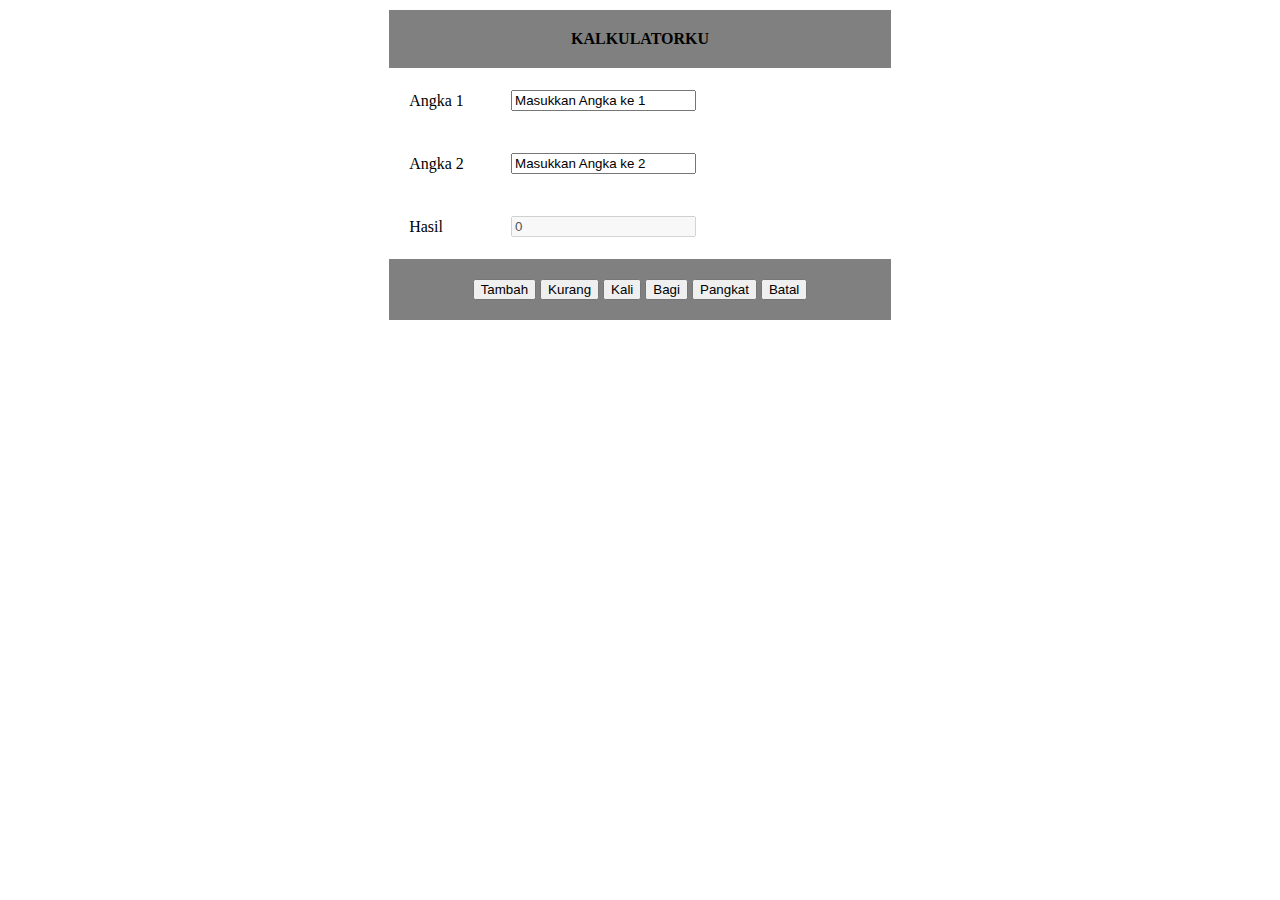
<file: cika.html>
<!DOCTYPE html>
<html>
    <head>
        <title>TUGAS KALKULATOR</title>
    </head>
    <body>
        <form id="formulir">
            <table align="center" cellpadding="20" width="40%" border="0">
                <thead>
                    <tr bgcolor="gray">
                        <th colspan="2">KALKULATORKU</th>
                    </tr>    
                </thead>
                <tfoot>
                    <tr bgcolor="gray">
                        <th colspan="2">
                            
                            <input onclick="hitung(this.name)" type="button" value="Tambah" name="tambah">
                            <input onclick="hitung(this.name)" type="button" value="Kurang" name="kurang">
                            <input onclick="hitung(this.name)" type="button" value="Kali" name="kali">
                            <input onclick="hitung(this.name)" type="button" value="Bagi" name="bagi">
                            <input onclick="hitung(this.name)" type="button" value="Pangkat" name="pangkat">
                            <input type="button" name="batal" value="Batal" onclick="kosongAll()" />
                            
                        </th>
                    </tr>    
                </tfoot>
                <tbody>
                    <tr>
                        <td width="20%" cellpadding="15">Angka 1</td>
                        <td>
                            <input type="text" width="30%" cellpadding="15" cellspacing="15" name="a1" value="Masukkan Angka ke 1" onfocus="kosong1()"/>
                        </td>
                    </tr>
                    <tr>
                        <td width="20%" cellpadding="15">Angka 2</td>
                        <td>
                            <input type="text" width="20%" cellpadding="15" cellspacing="15" name="a2" value="Masukkan Angka ke 2" onfocus="kosong2()"/>
                        </td>
                    </tr>
                    <tr>
                        <td>Hasil</td>
                        <td>
                            <input type="text" name="hasil" value="0" disabled/>
                        </td>
                    </tr>
                </tbody>        
            </table>    
        </form>    
        <script src="hitung.js"></script>
    </body>        
</html>
</file>
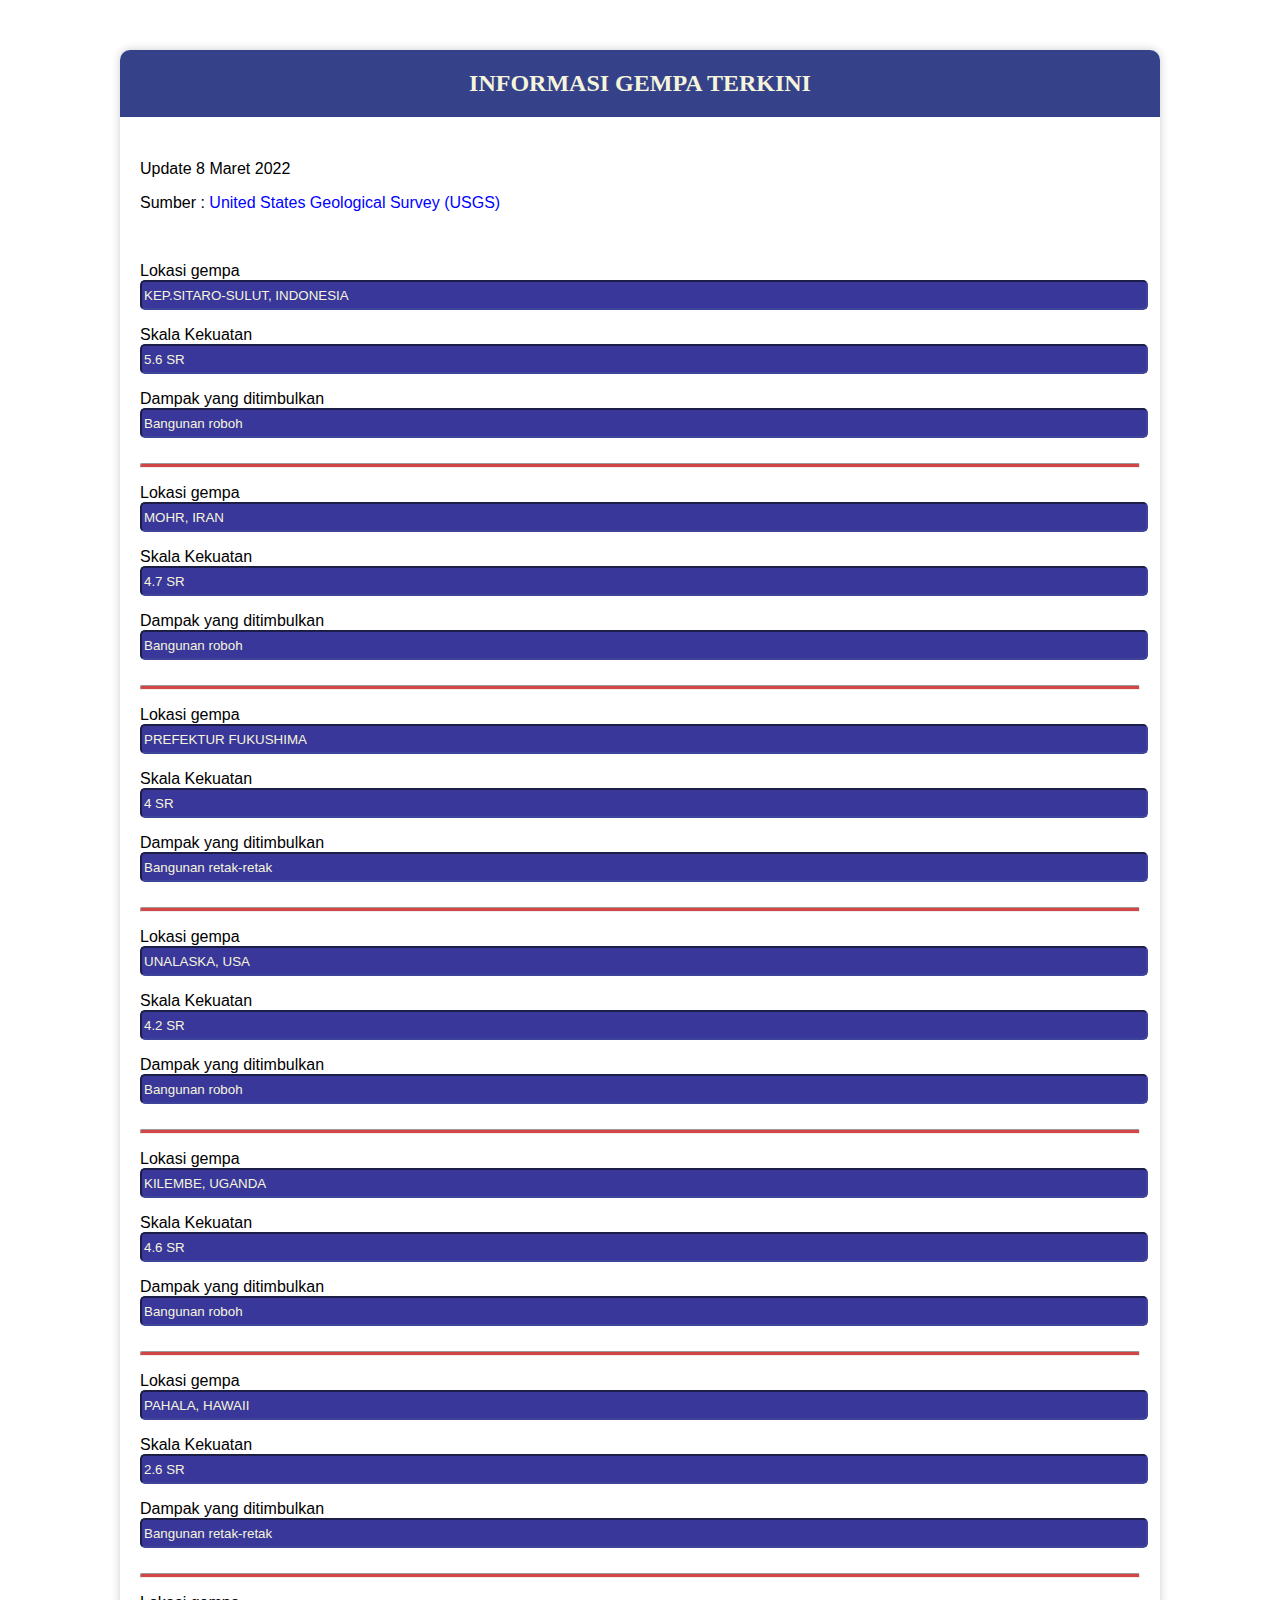
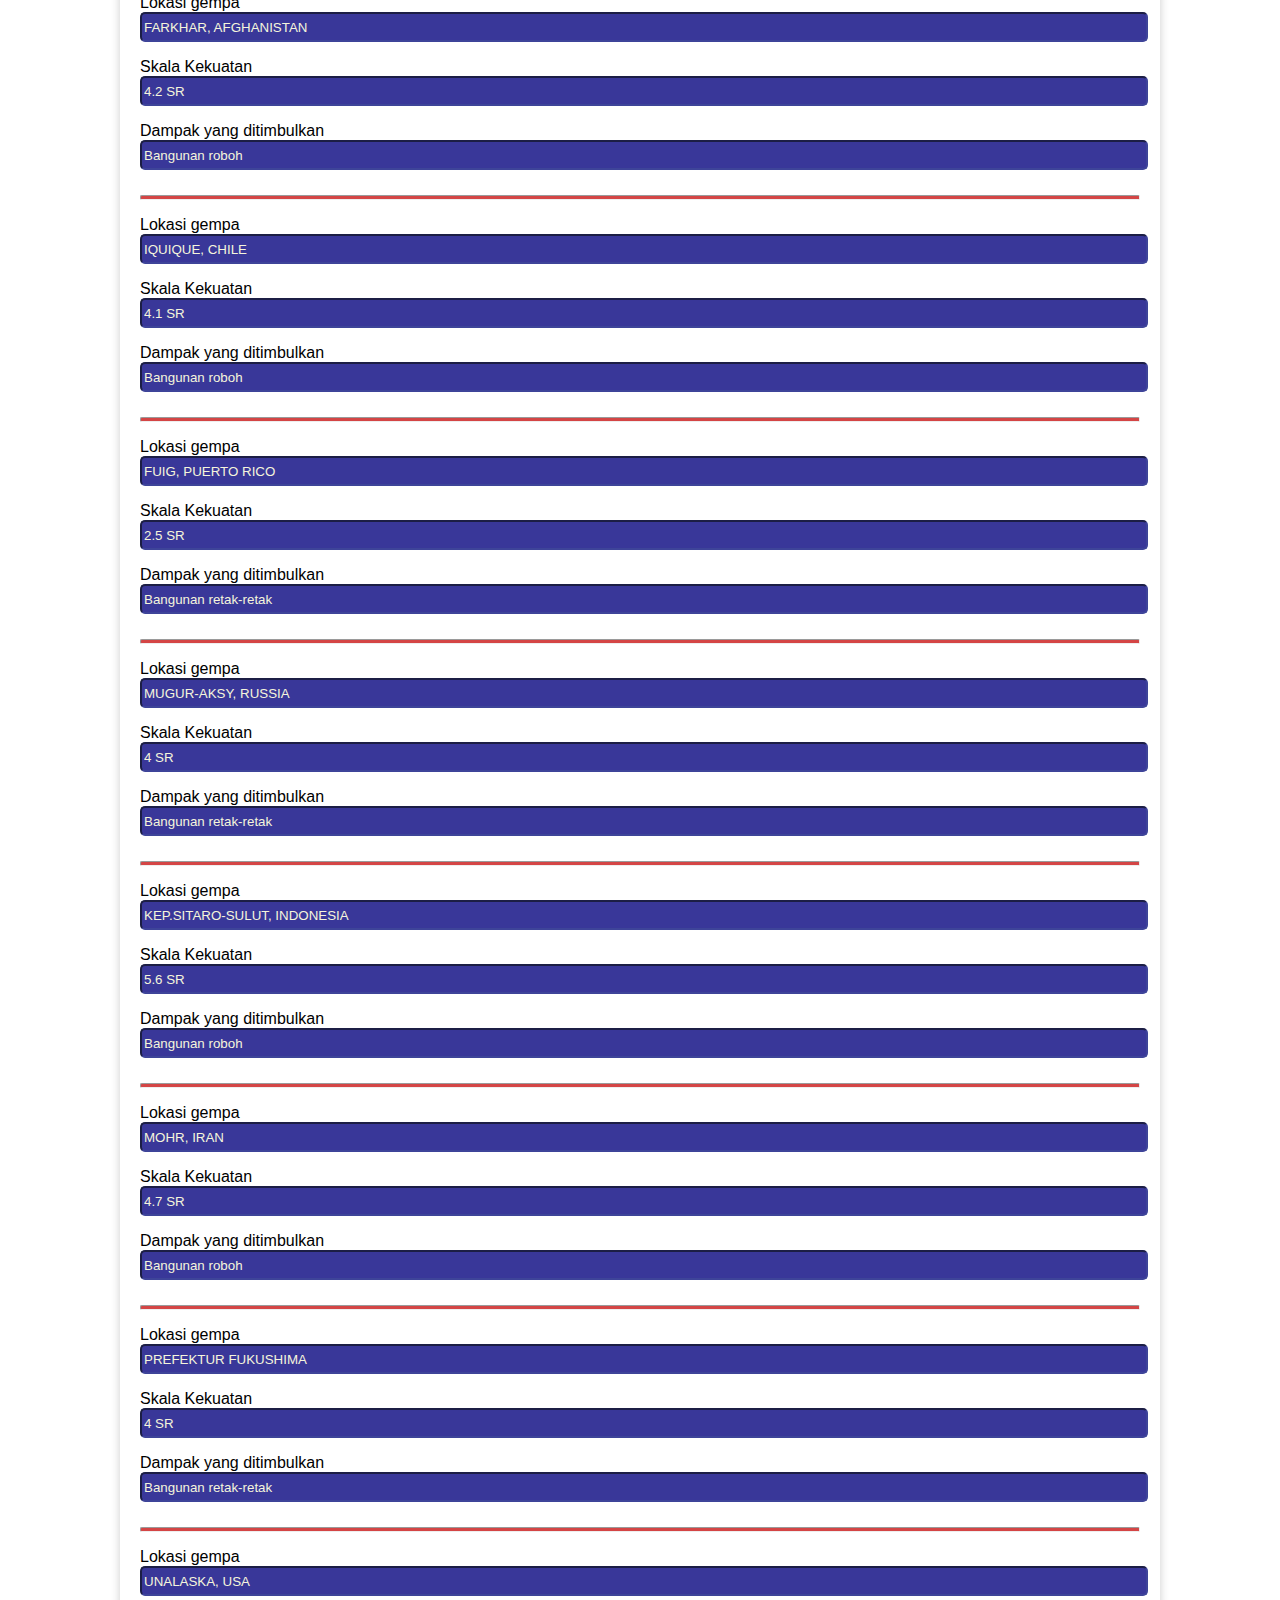
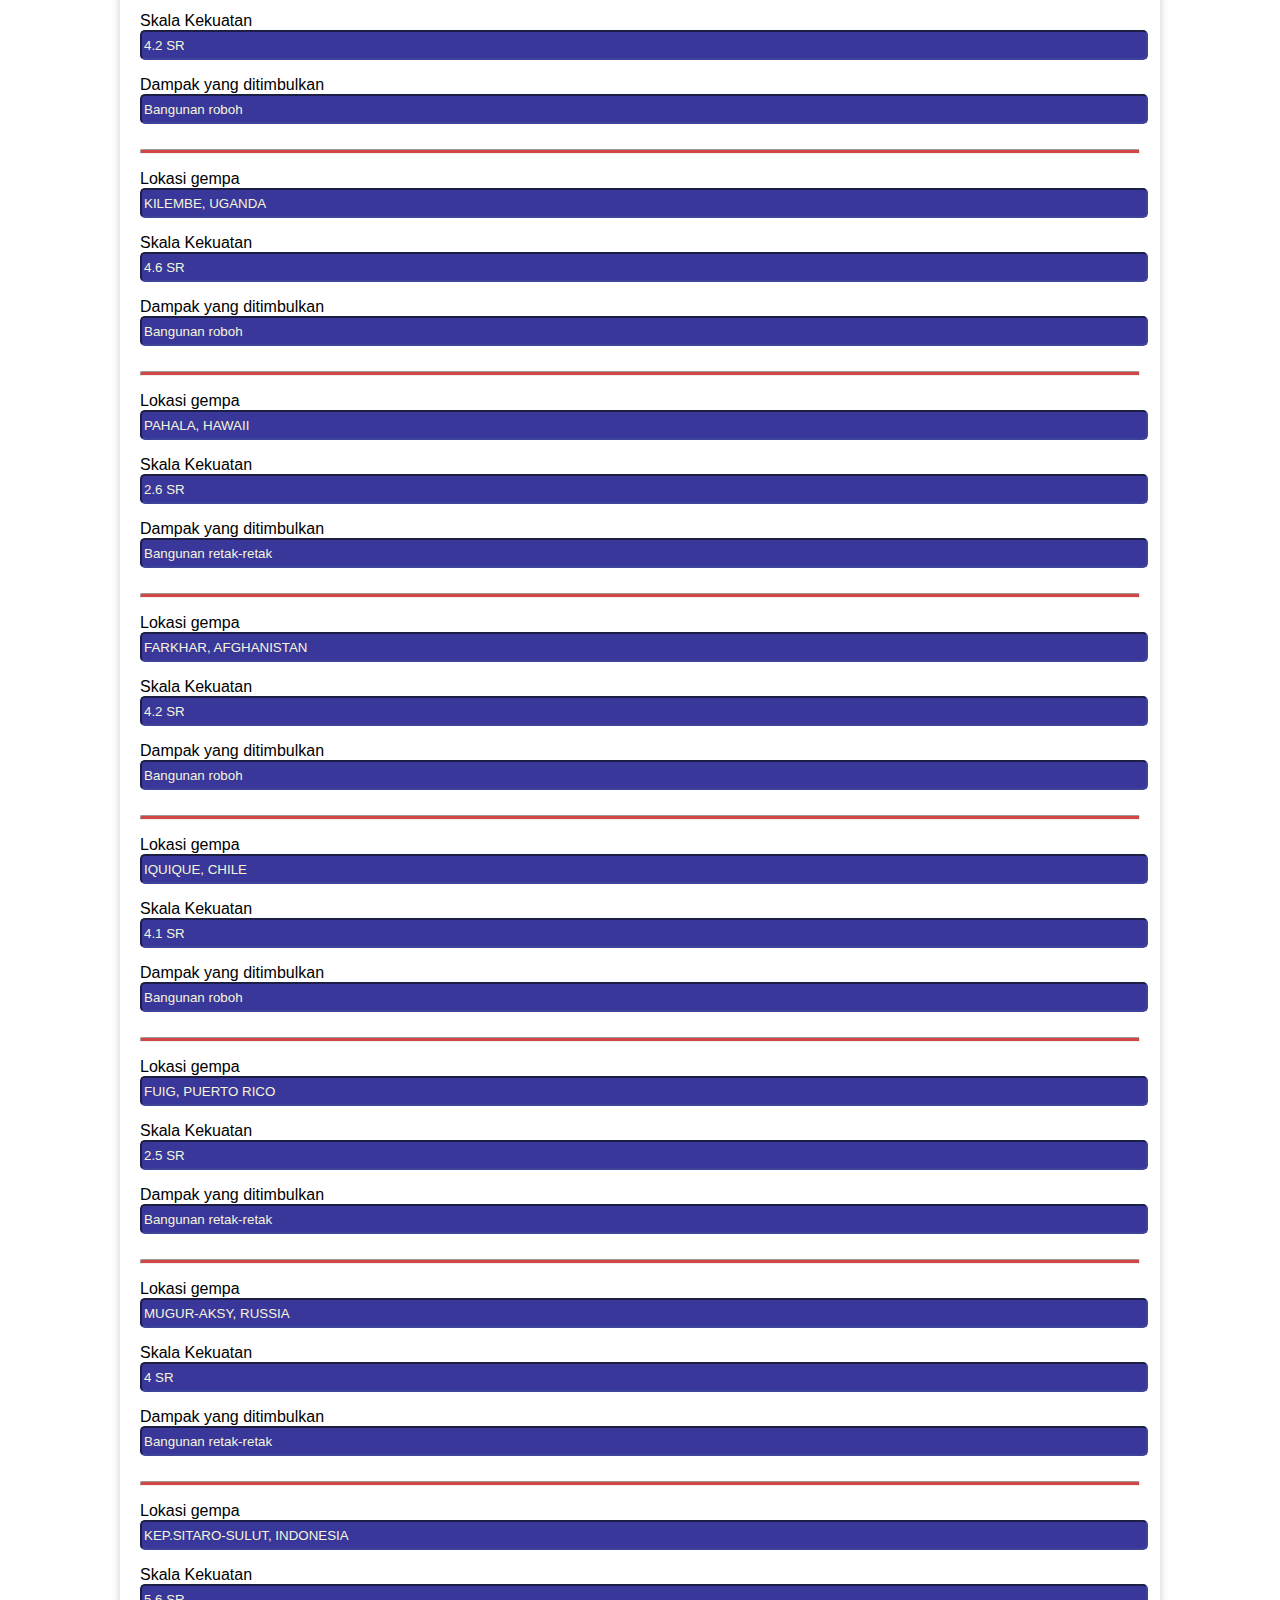
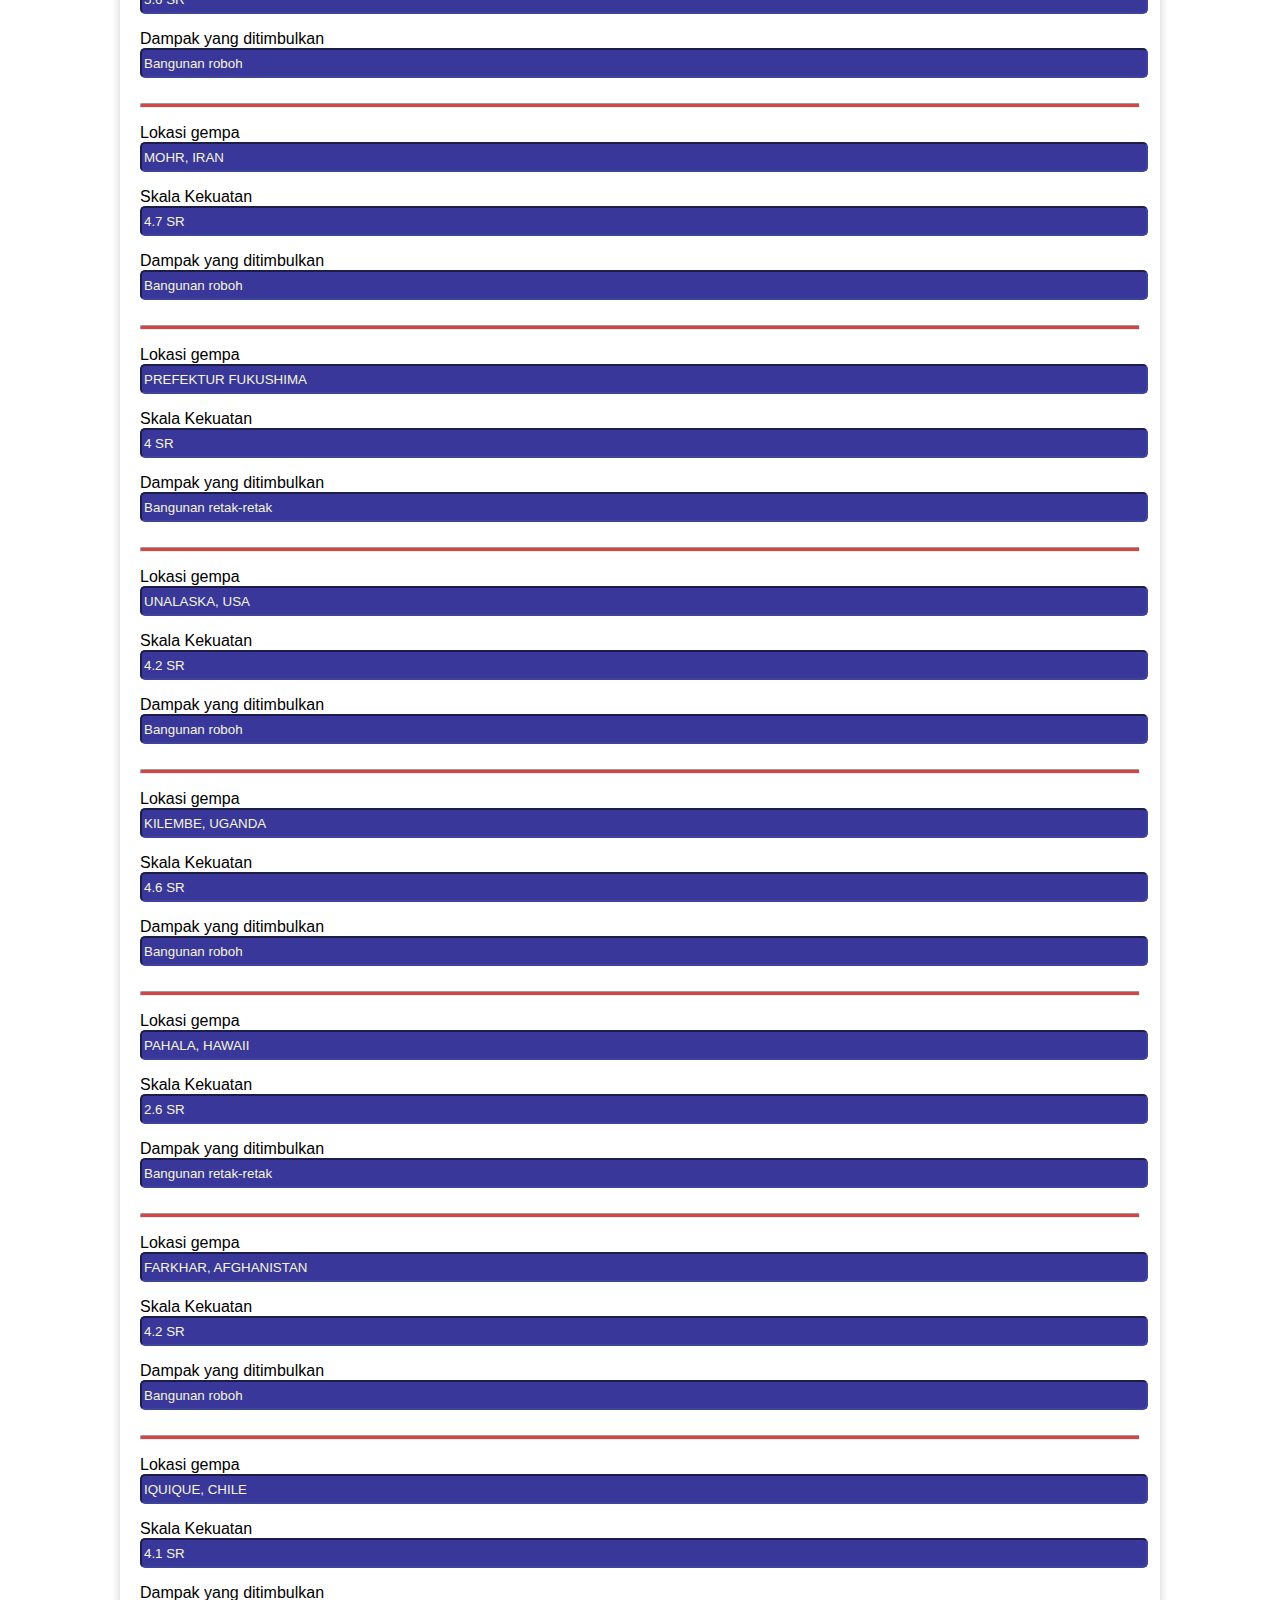
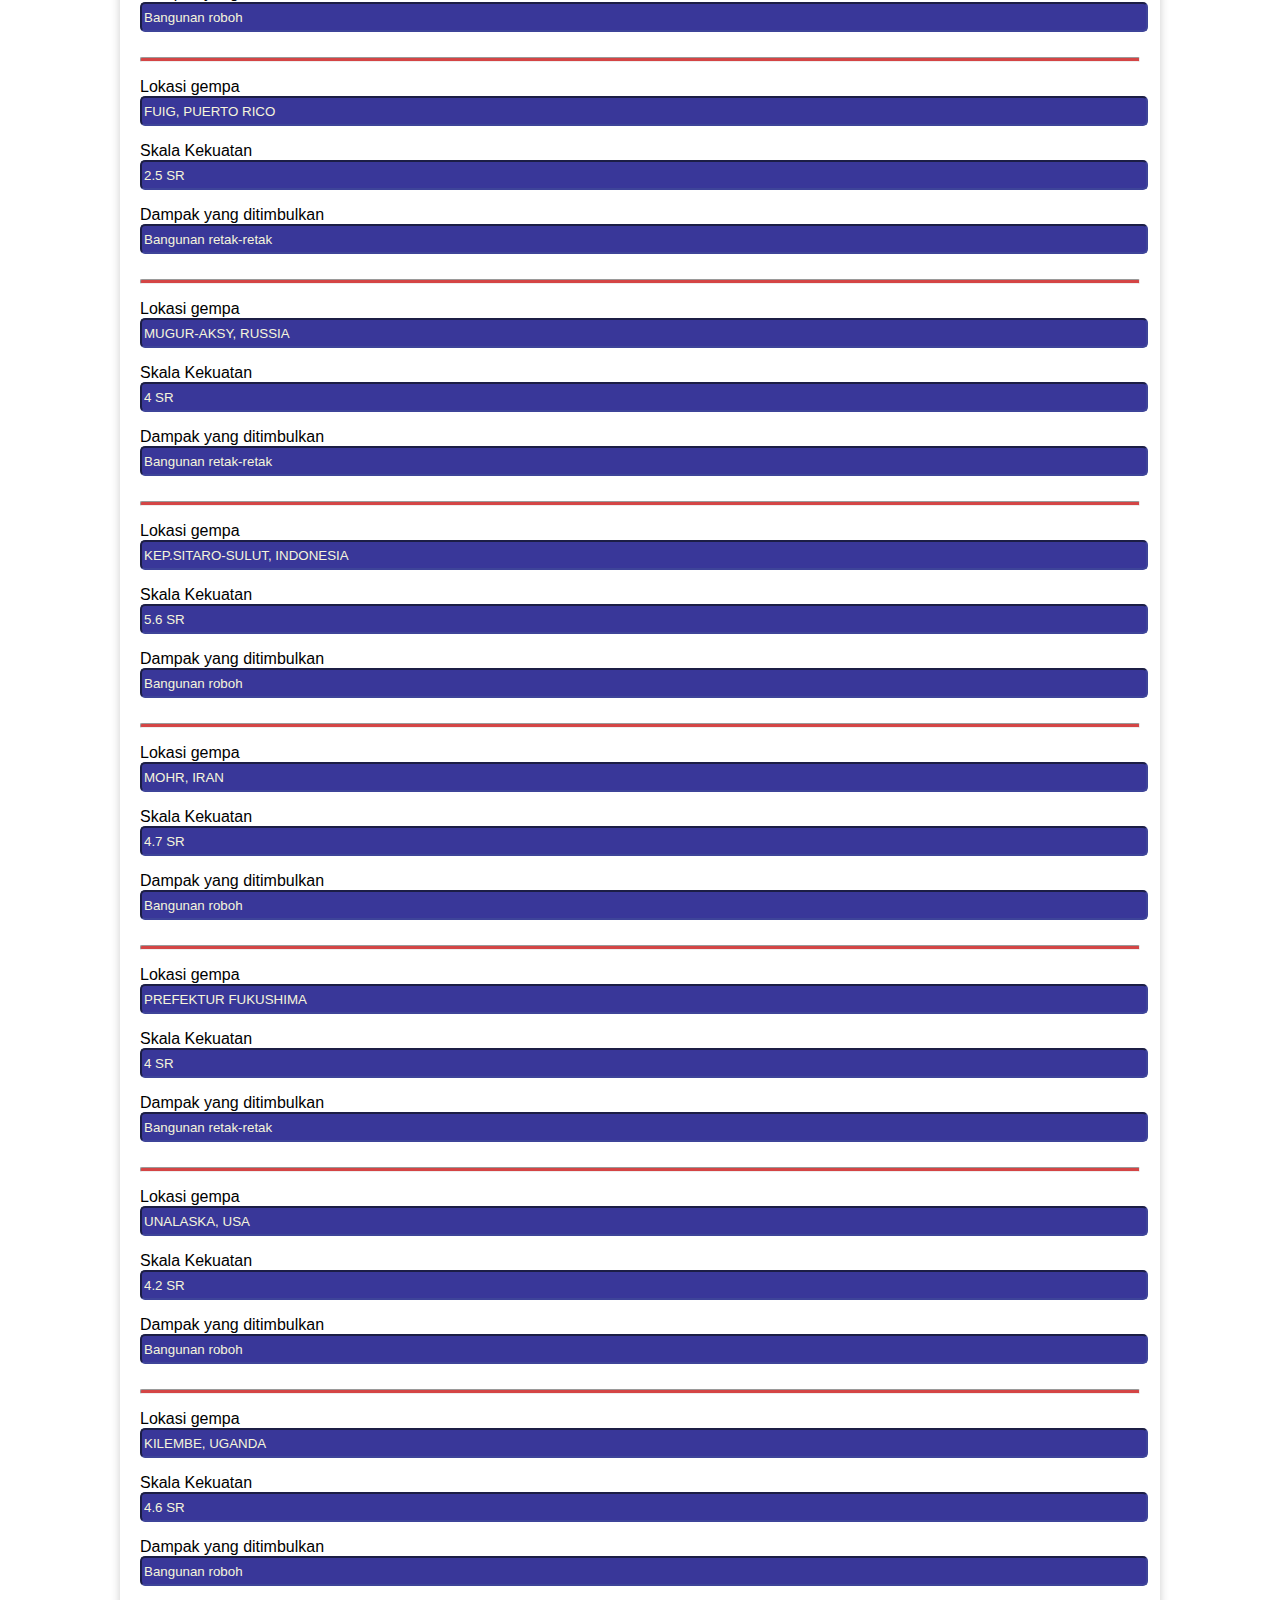
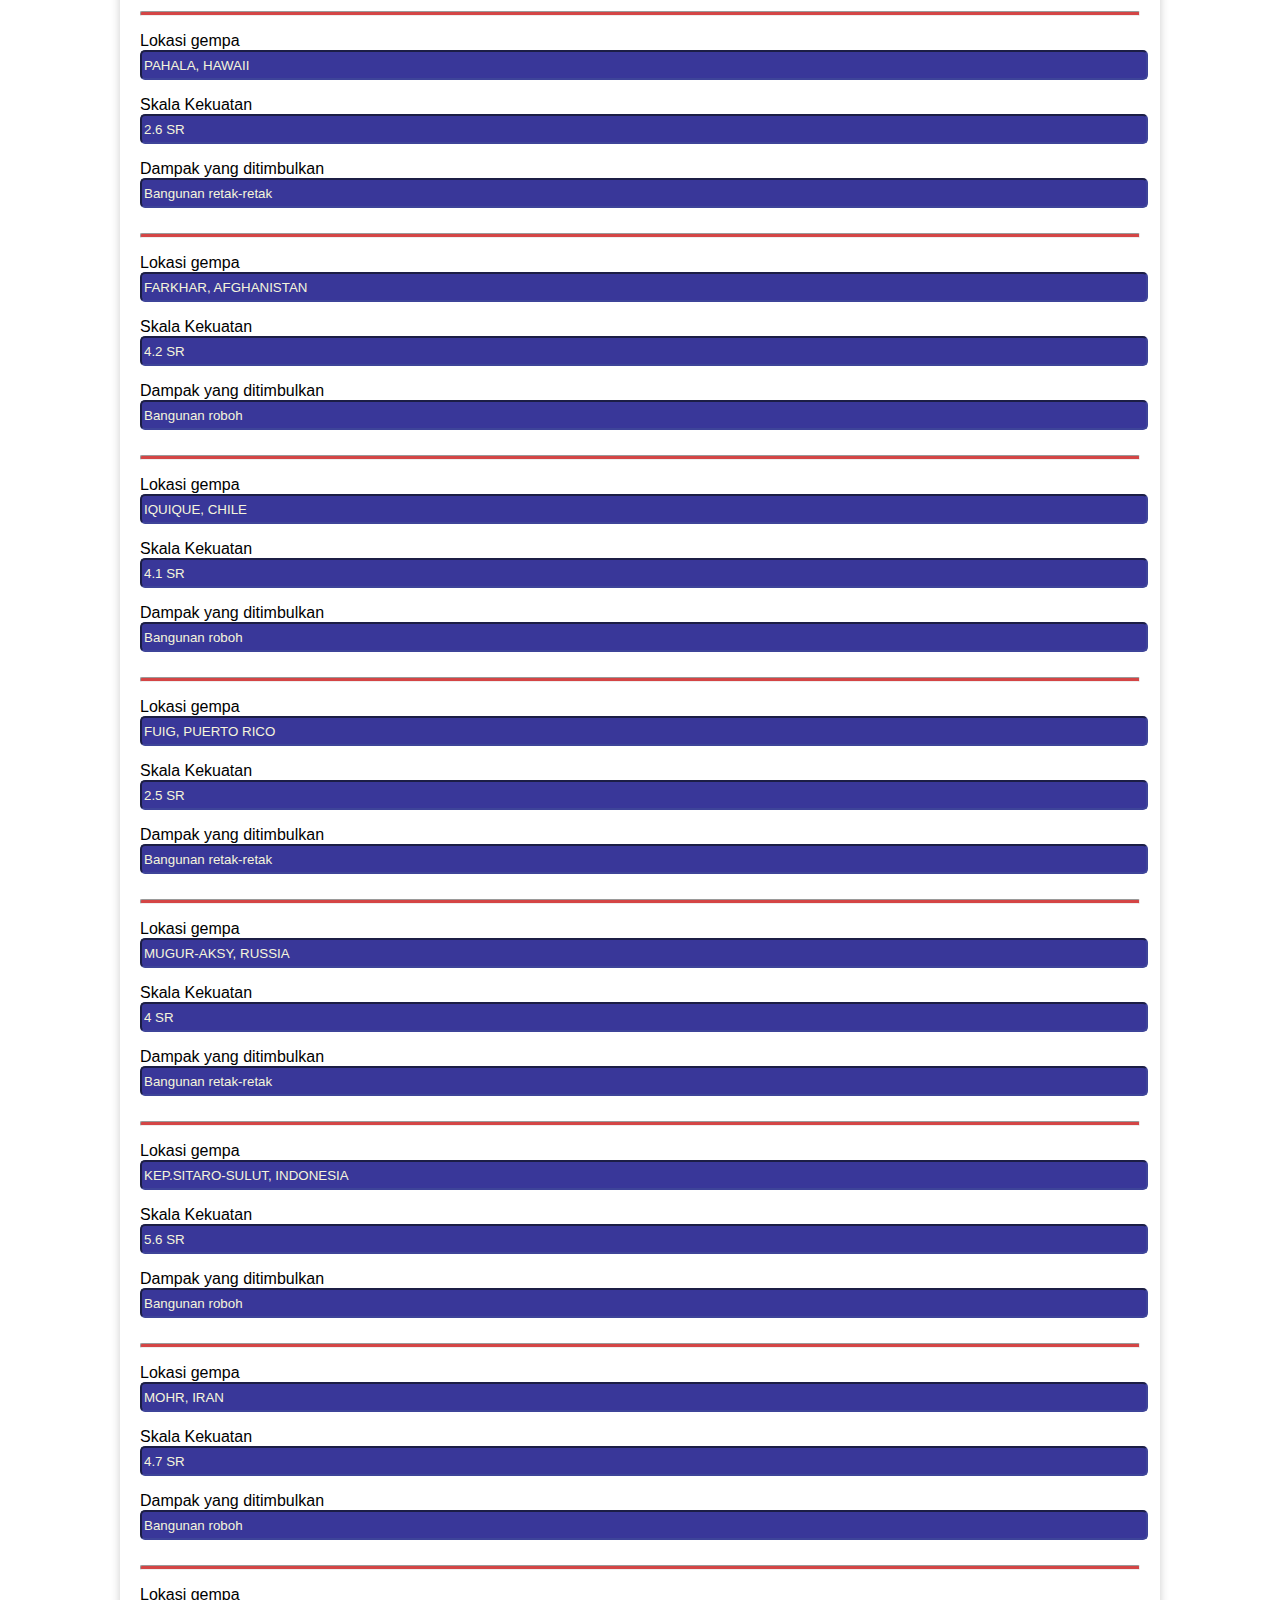
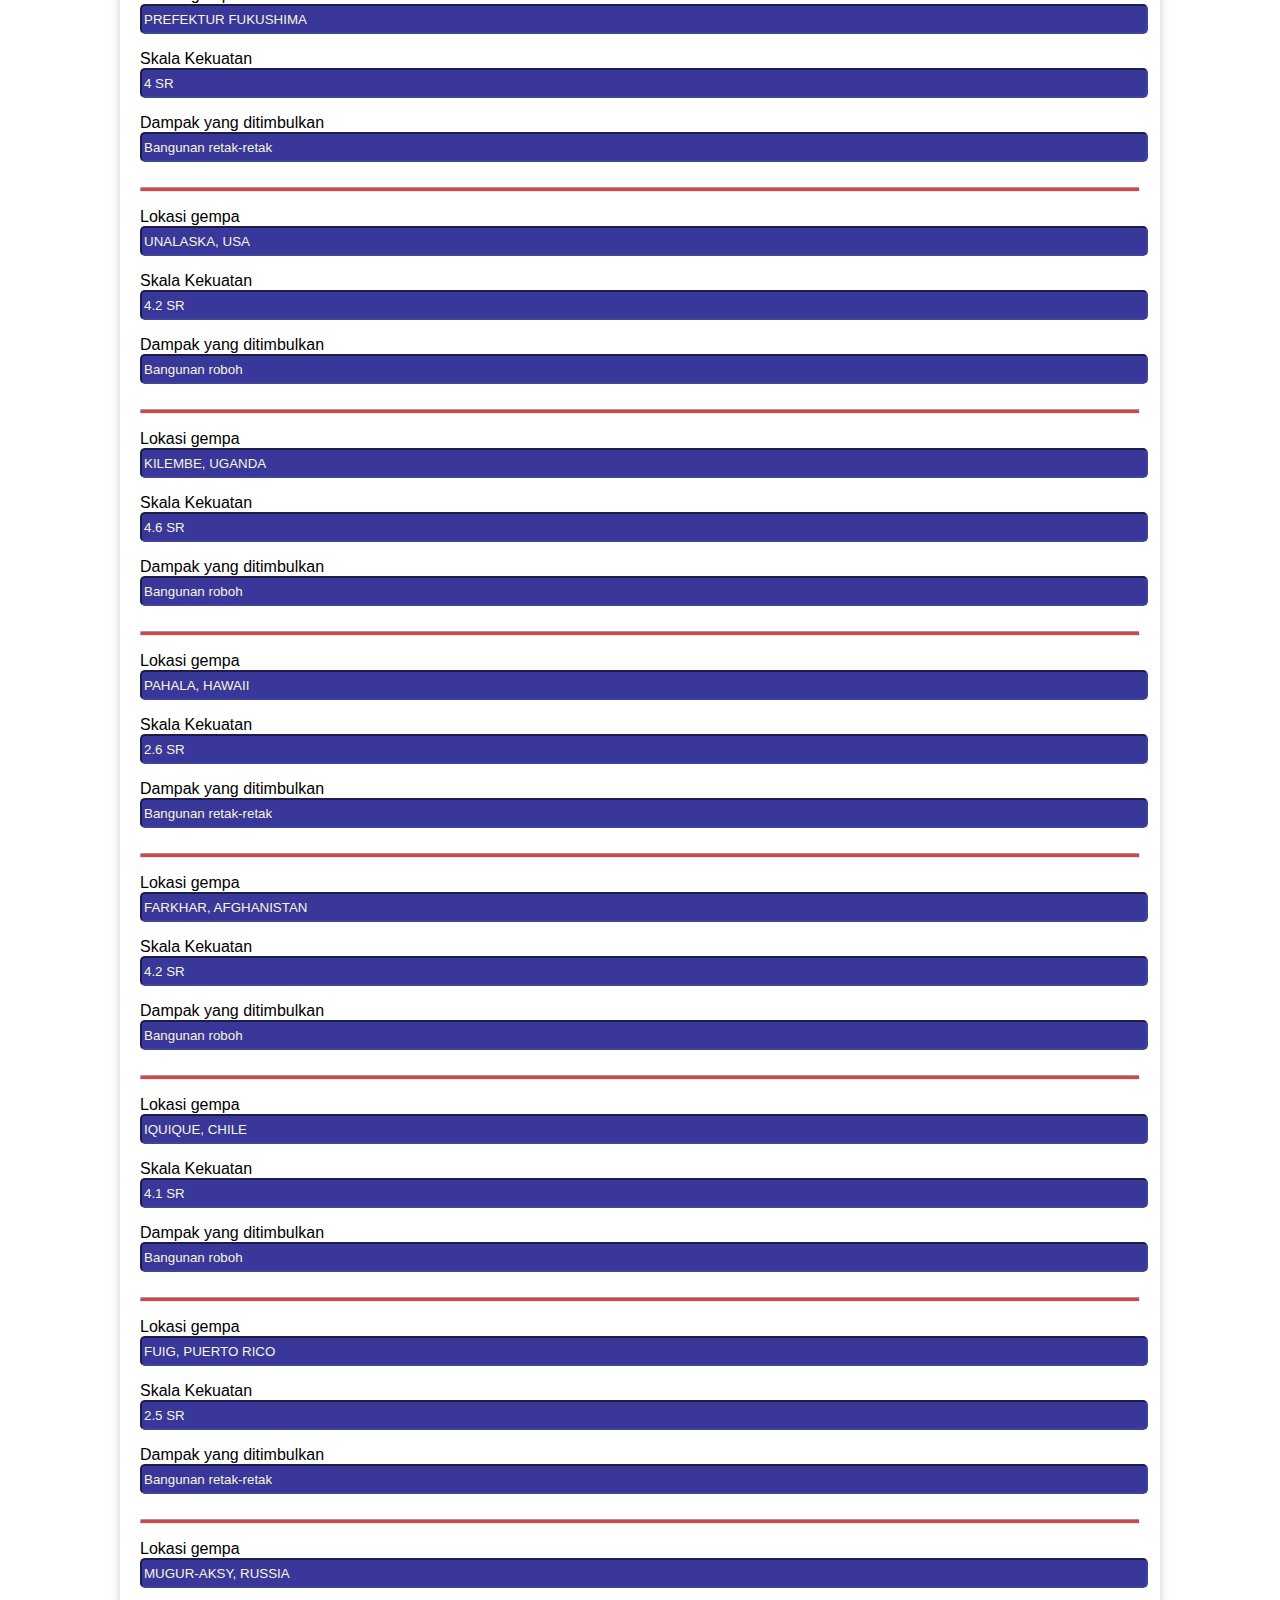
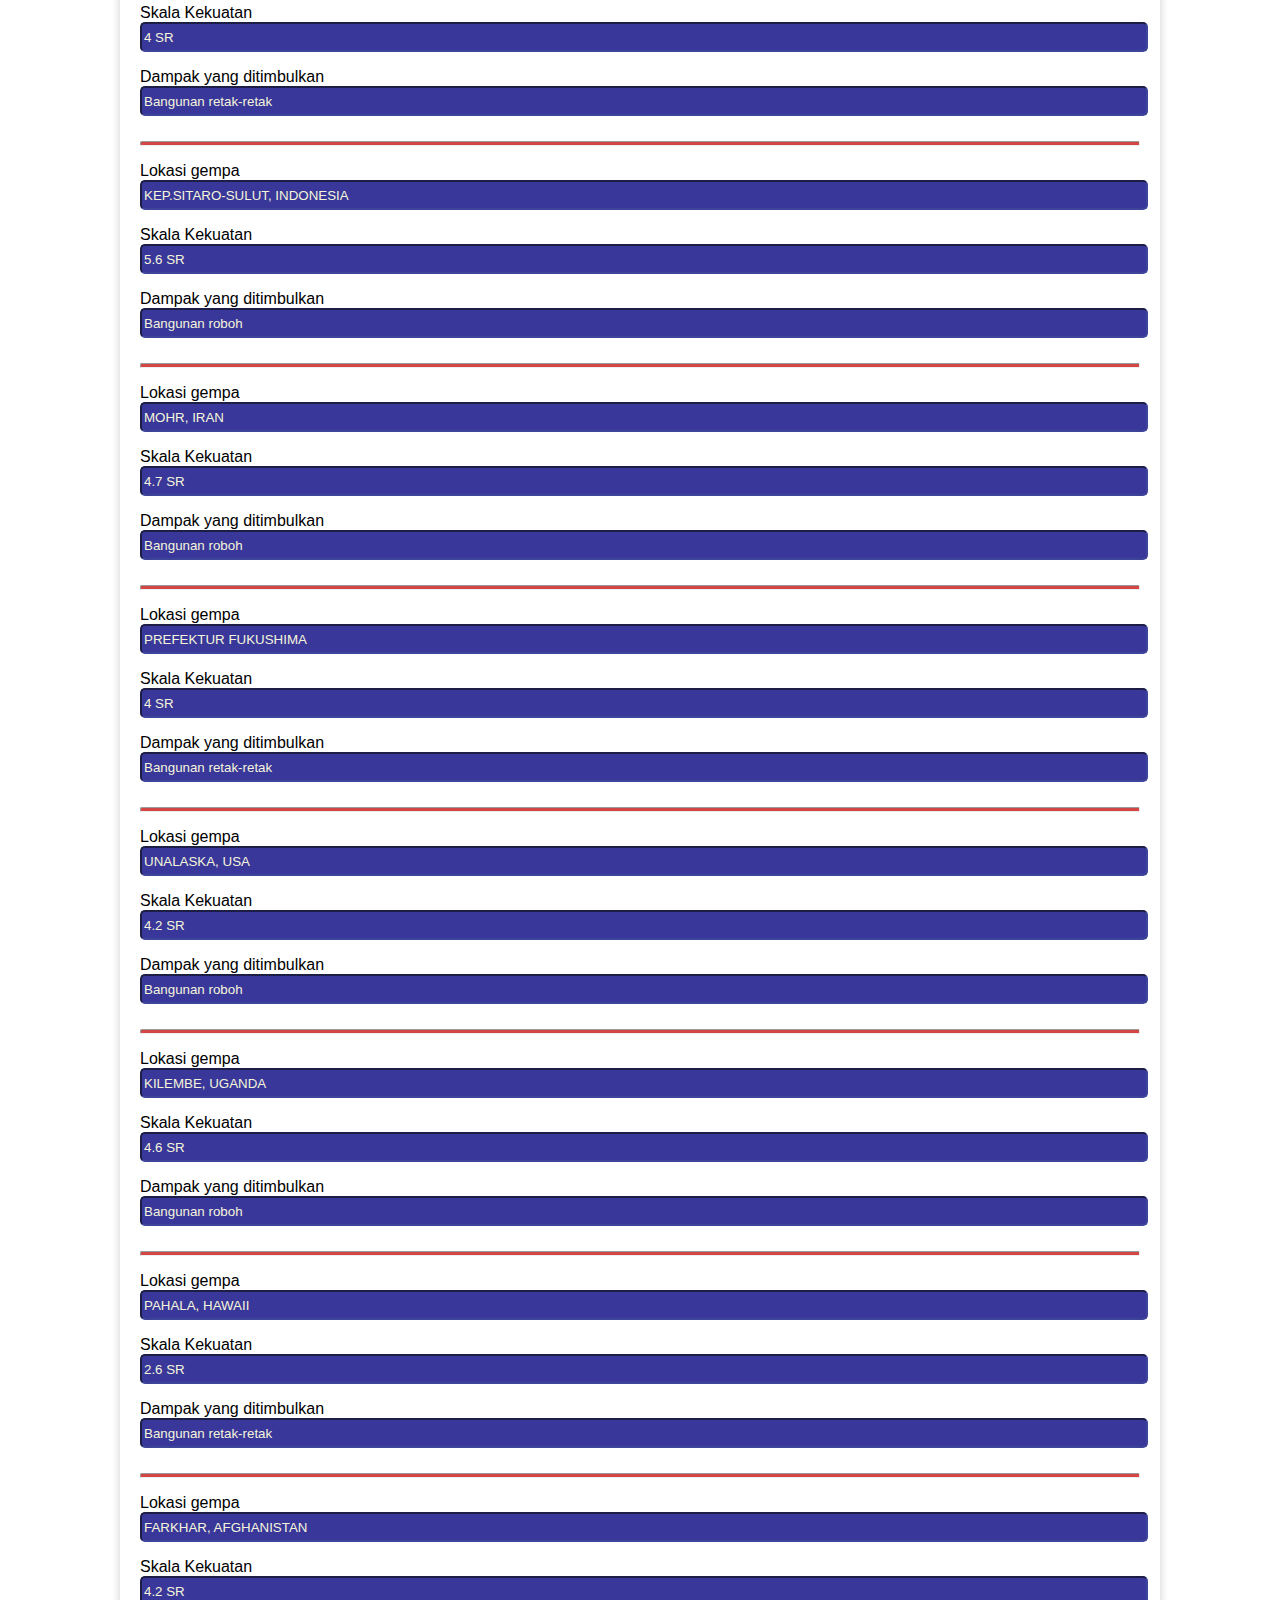
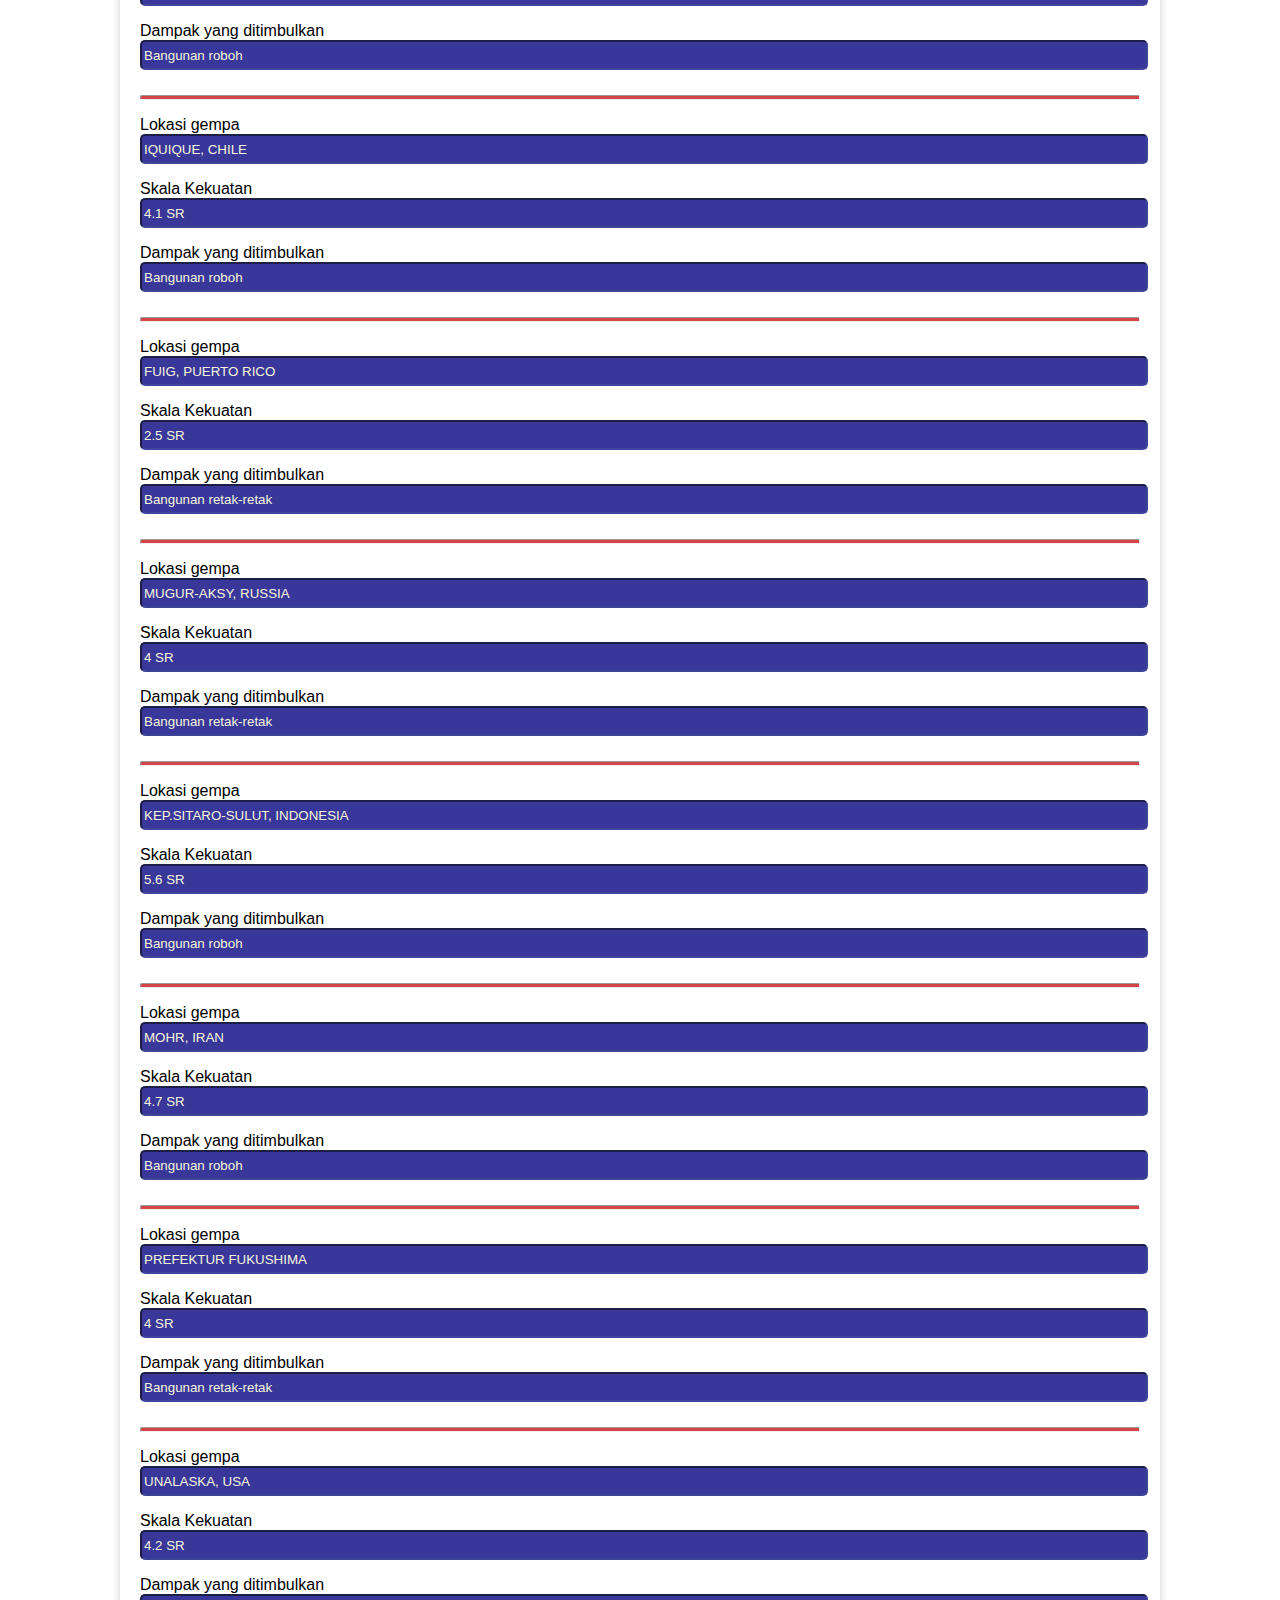
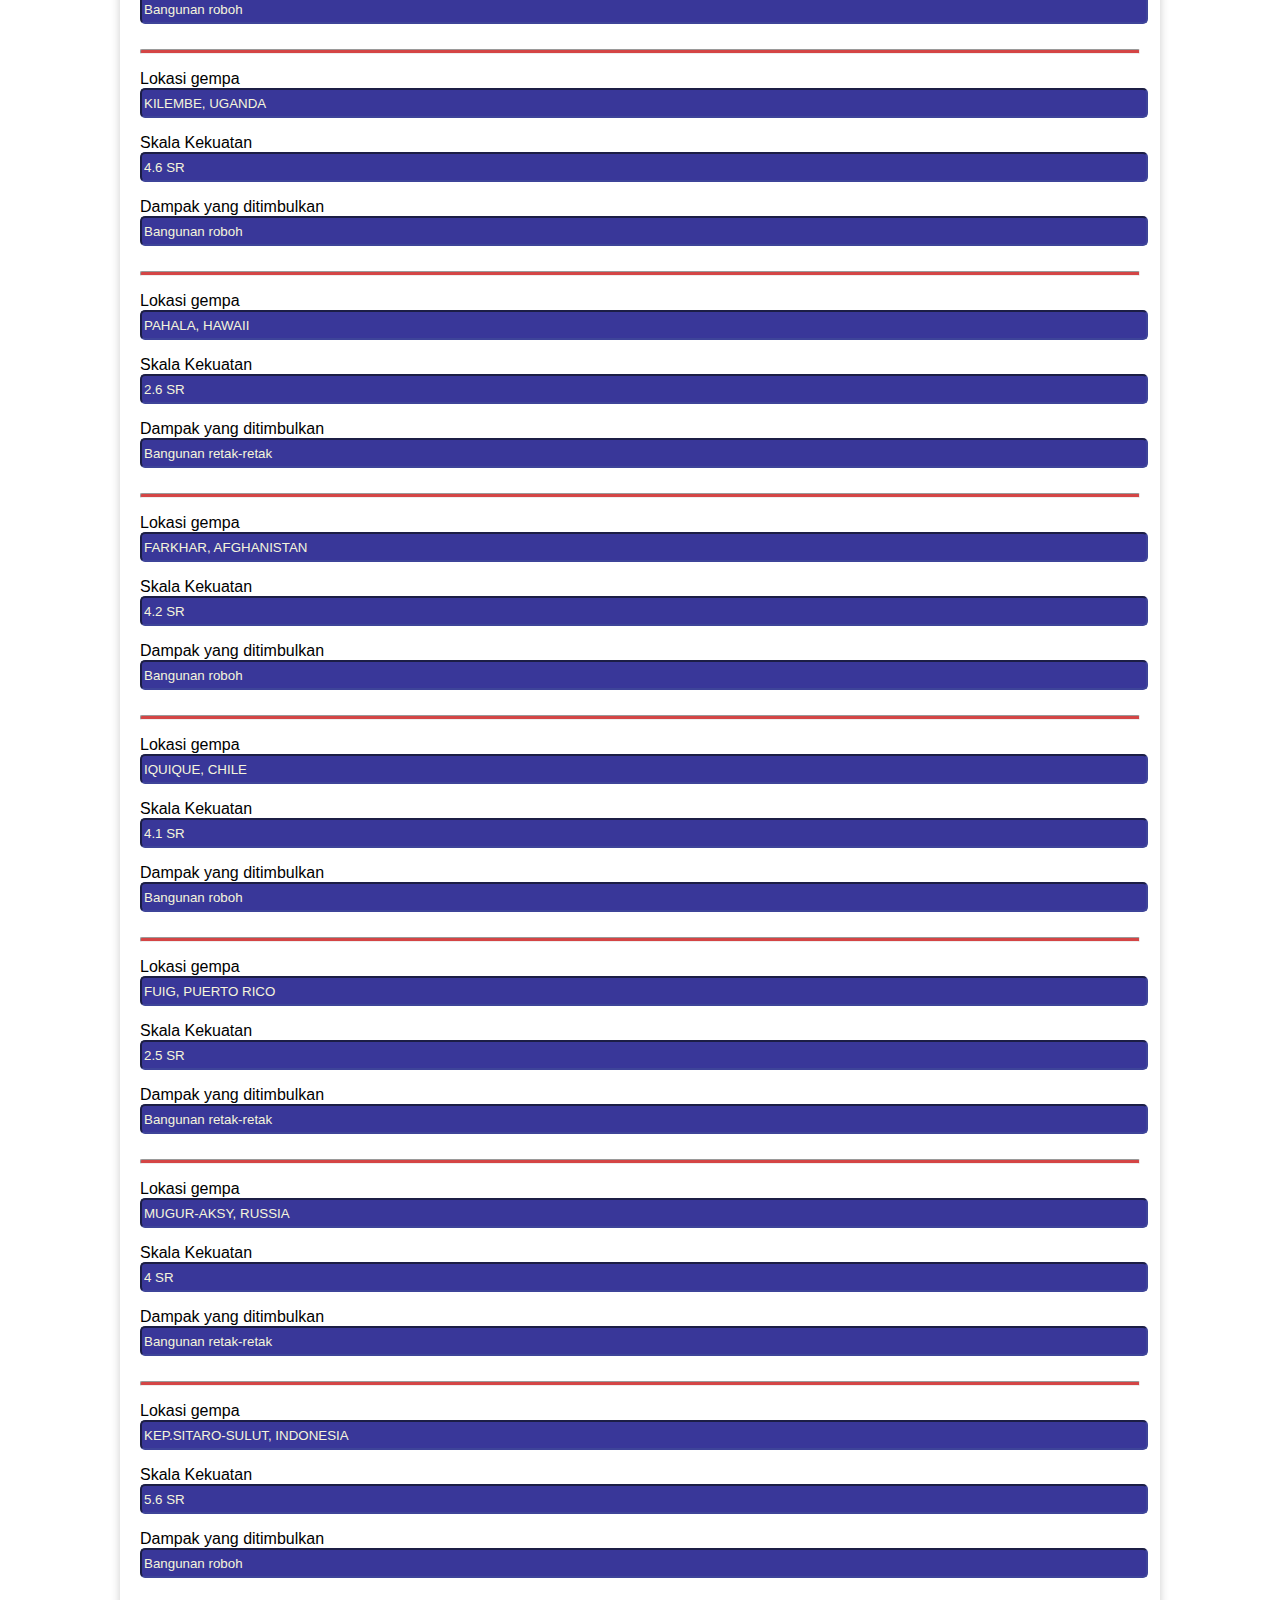
<file: gempa.html>
<!DOCTYPE html>
<html lang="en">

<head>
    <title>Tugas JS 7</title>
    <link rel="stylesheet" href="mycss.css">
</head>

<body>

    <div class="container">
        <div class="judul">
            <h2>INFORMASI GEMPA TERKINI</h2>
        </div>

        <form action="" id="formulir">
            <div class="form-group">
                <p>Update 8 Maret 2022</p>
                <p>Sumber : <a href="https://earthquake.usgs.gov/" target="_blank">United States Geological Survey (USGS)</a></p> <br>
            </div>
        <!-- script -->
        <script>
            class Gempa {
                constructor(lokasi, skala) {
                    this.lokasi = lokasi;
                    this.skala = skala;
                }
                dampak() {
                    let sk = this.skala;
                    let kondisi;
                    if (sk >= 0 && sk <= 2) kondisi = "Tidak terasa";
                    else if (sk > 2 && sk <= 4) kondisi = "Bangunan retak-retak";
                    else if (sk > 4 && sk <= 6) kondisi = "Bangunan roboh";
                    else if (sk > 6) kondisi = "Bangunan roboh dan berpotensi tsunami";
                    document.write(`
                    <div class="form-group">
                        <label>Lokasi gempa</label>
                        <input class="" type="text" name="a1" value="${this.lokasi}" disabled>
                    </div>
                    <div class="form-group">
                        <label>Skala Kekuatan</label>
                        <input class="" type="text" name="a1" value="${sk} SR" disabled>
                    </div>
                    <div class="form-group">
                        <label>Dampak yang ditimbulkan</label>
                        <input class="" type="text" name="a1" value="${kondisi}" disabled>
                    </div>
                    <hr>
                    `
                    );
                }
            }
            /////////////////////////////////////////////////////////
            //gunakan construktor class 
            let data1 = new Gempa('KEP.SITARO-SULUT, INDONESIA', 5.6);
            let data2 = new Gempa('MOHR, IRAN', 4.7);
            let data3 = new Gempa('PREFEKTUR FUKUSHIMA', 4.0);
            let data4 = new Gempa('UNALASKA, USA', 4.2);
            let data5 = new Gempa('KILEMBE, UGANDA', 4.6);
            let data6 = new Gempa('PAHALA, HAWAII', 2.6);
            let data7 = new Gempa('FARKHAR, AFGHANISTAN', 4.2);
            let data8 = new Gempa('IQUIQUE, CHILE', 4.1);
            let data9 = new Gempa('FUIG, PUERTO RICO', 2.5);
            let data10 = new Gempa('MUGUR-AKSY, RUSSIA', 4.0);
            // cetak
            for(let i=0; i<10; i++){
            data1.dampak();
            data2.dampak();
            data3.dampak();
            data4.dampak();
            data5.dampak();
            data6.dampak();
            data7.dampak();
            data8.dampak();
            data9.dampak();
            data10.dampak();
            }
        </script>
        <!--  -->
        </form>
    </div>
</body>
</html>
</file>
<file: mycss.css>
.container{
    width: 1000px;
    margin: auto;
    border-radius: 10px;
    box-shadow: 0 0 10px rgba(0, 0, 0, 0.2);
    padding: 20px;
    margin-top: 50px;
    position: relative;
}
input[type="text"], select, input[type="number"]{
    width: 100%;
    border-radius: 5px;
    height: 18pt;
    border-color: rgb(62, 68, 153);
    font-family: Verdana, Geneva, Tahoma, sans-serif;
    color: beige;
    background-color: rgb(57, 55, 153);
}
.form-group{
    margin-top: 12pt;
    
}
.judul{
    background-color: rgb(53, 66, 138);
    border-radius: 10px 10px 0 0;
    color: beige;
    text-align: center;
    position: absolute;
    top: 0;
    left: 0;
    right: 0;
}
#formulir{
    margin-top: 90px;
    margin-bottom: 30px;
    font-family: Verdana, Geneva, Tahoma, sans-serif;
}
hr{
    margin-top: 25px;
    margin-bottom: 5px;
    background-color: rgb(212, 69, 69);
    height: 3px;
    border-radius: 2px;
}
body{
    padding-bottom: 50px;
    
}
a{
    text-decoration: none;
    color: blue;
}
a:hover{
    color: red;
}
</file>
